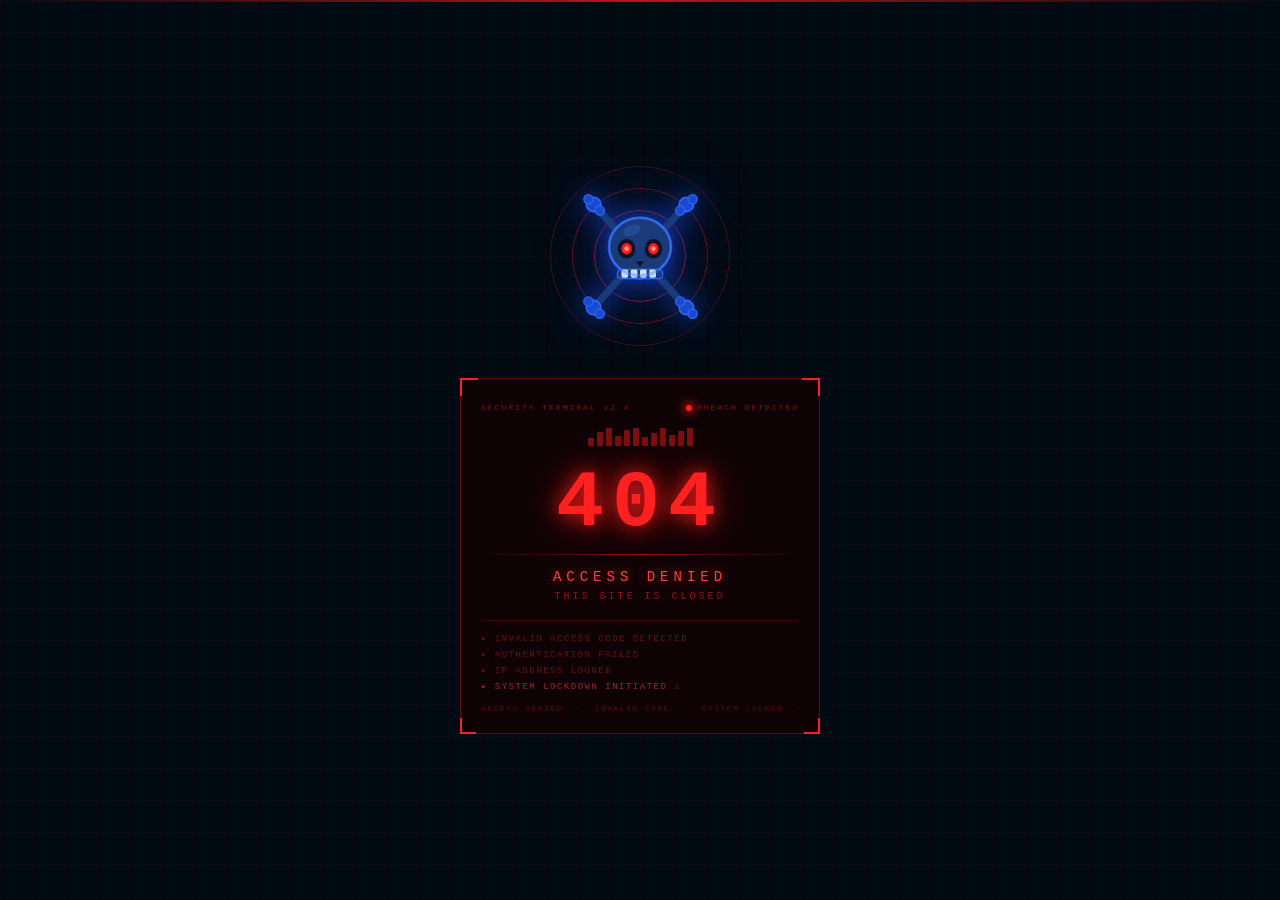
<file: closed.html>
<!DOCTYPE html>
<html>
<head>
<meta name="viewport" content="width=device-width, initial-scale=1.0">
<title>404 — ACCESS DENIED</title>
<style>
*{ margin:0; padding:0; box-sizing:border-box; }

body {
  background: #000a12;
  height: 100vh;
  overflow: hidden;
  font-family: 'Courier New', monospace;
}

/* Grid */
.grid {
  position: fixed; inset: 0;
  background-image:
    linear-gradient(rgba(255,30,30,0.04) 1px, transparent 1px),
    linear-gradient(90deg, rgba(255,30,30,0.04) 1px, transparent 1px);
  background-size: 32px 32px;
  animation: gridMove 10s linear infinite;
  z-index: 0;
}
@keyframes gridMove {
  from { background-position: 0 0; }
  to   { background-position: 32px 32px; }
}

/* Scan line */
.scan {
  position: fixed; left: 0; right: 0; height: 2px; top: 0;
  background: linear-gradient(90deg, transparent, rgba(255,30,30,0.7), transparent);
  z-index: 1;
  animation: scanDown 3.5s linear infinite;
}
@keyframes scanDown {
  0%   { top: 0%;   opacity: 0; }
  5%   { opacity: 1; }
  95%  { opacity: 1; }
  100% { top: 100%; opacity: 0; }
}

/* Center panel */
.panel {
  position: fixed; inset: 0; z-index: 2;
  display: flex; flex-direction: column;
  align-items: center; justify-content: center;
  gap: 0;
}

/* Outer rings */
.ring-wrap {
  position: relative;
  width: 180px; height: 180px;
  margin-bottom: 32px;
}
.ring-wrap .r {
  position: absolute; border-radius: 50%;
  border: 1px solid rgba(255,30,30,0.25);
  animation: rPulse 2.5s ease-in-out infinite;
}
.ring-wrap .r:nth-child(1) { inset: 0;    animation-delay: 0s; }
.ring-wrap .r:nth-child(2) { inset: 22px; border-color: rgba(255,30,30,0.38); animation-delay: 0.3s; }
.ring-wrap .r:nth-child(3) { inset: 44px; border-color: rgba(255,30,30,0.55); animation-delay: 0.6s; }
.ring-wrap .r:nth-child(4) { inset: 66px; border-color: rgba(255,30,30,0.75); animation-delay: 0.9s; }
@keyframes rPulse {
  0%,100% { opacity: 0.5; }
  50%      { opacity: 1; }
}

/* Skull — blue, large, no blink, only red eyes blink */
.warn-icon {
  position: absolute; top: 50%; left: 50%;
  transform: translate(-50%, -50%);
  filter:
    drop-shadow(0 0 12px rgba(30,80,255,0.7))
    drop-shadow(0 0 28px rgba(20,60,220,0.4));
}
.skull-svg {
  width: 130px;
  height: 130px;
  display: block;
}
/* Red eyes blink — NOT the skull */
.eye-l {
  animation: eyeBlink 2.4s ease-in-out infinite;
}
.eye-r {
  animation: eyeBlink 2.4s ease-in-out infinite;
  animation-delay: 0.15s;
}
@keyframes eyeBlink {
  0%,40%,100% {
    opacity: 1;
    filter: drop-shadow(0 0 4px #ff0000);
  }
  45% { opacity: 0.05; }
  50% { opacity: 1; }
  55% { opacity: 0.05; }
  60% { opacity: 1; }
}

/* Corner frame */
.frame {
  width: min(90vw, 360px);
  padding: 24px 20px 20px;
  border: 1px solid rgba(255,30,30,0.35);
  background: rgba(20,0,0,0.75);
  backdrop-filter: blur(16px);
  -webkit-backdrop-filter: blur(16px);
  position: relative;
}
.frame::before { top: -1px;    left: -1px;  border-top: 2px solid #ff2020;    border-left: 2px solid #ff2020; }
.frame::after  { top: -1px;    right: -1px; border-top: 2px solid #ff2020;    border-right: 2px solid #ff2020; }
.fc-br         { bottom: -1px; right: -1px; border-bottom: 2px solid #ff2020; border-right: 2px solid #ff2020; }
.fc-bl         { bottom: -1px; left: -1px;  border-bottom: 2px solid #ff2020; border-left: 2px solid #ff2020; }
.frame::before, .frame::after, .fc-br, .fc-bl {
  content: ''; position: absolute; width: 16px; height: 16px;
}

/* Status row */
.status-row {
  display: flex; justify-content: space-between;
  align-items: center; margin-bottom: 16px;
}
.status-row span {
  font-size: 8px; letter-spacing: 2px;
  color: rgba(255,30,30,0.45);
}
.status-dot-wrap { display: flex; align-items: center; gap: 5px; }
.status-dot {
  width: 6px; height: 6px;
  background: #ff2020; border-radius: 50%;
  box-shadow: 0 0 8px 3px rgba(255,30,30,0.6);
  animation: iconBlink 0.8s ease-in-out infinite;
}

/* 404 big text */
.err-code {
  text-align: center;
  font-size: clamp(52px, 18vw, 80px);
  font-weight: bold;
  letter-spacing: 8px;
  color: #ff2020;
  text-shadow: 0 0 20px rgba(255,30,30,0.9), 0 0 40px rgba(255,30,30,0.5);
  animation: titleFlicker 5s ease-in-out infinite;
  line-height: 1;
  margin-bottom: 8px;
}
@keyframes titleFlicker {
  0%,90%,100% { opacity: 1; }
  91%          { opacity: 0.5; }
  92%          { opacity: 1; }
  95%          { opacity: 0.6; }
}

/* Divider */
.divider {
  height: 1px;
  background: linear-gradient(90deg, transparent, rgba(255,30,30,0.6), transparent);
  margin: 10px 0 14px;
}

/* Denied text */
.denied {
  text-align: center;
  font-size: 14px;
  letter-spacing: 5px;
  color: #ff4040;
  text-shadow: 0 0 12px rgba(255,30,30,0.7);
  margin-bottom: 6px;
  animation: titleFlicker 4s ease-in-out infinite;
}
.closed-text {
  text-align: center;
  font-size: 10px;
  letter-spacing: 3px;
  color: rgba(255,30,30,0.55);
  margin-bottom: 18px;
}

/* Error bars */
.err-bars {
  display: flex; gap: 3px; align-items: flex-end;
  height: 18px; justify-content: center; margin-bottom: 18px;
}
.err-bar {
  flex: 1; max-width: 6px;
  background: rgba(255,30,30,0.45); border-radius: 1px;
  animation: eBarA 1.1s ease-in-out infinite;
}
.err-bar:nth-child(1){height:8px;animation-delay:0s;}
.err-bar:nth-child(2){height:14px;animation-delay:0.07s;}
.err-bar:nth-child(3){height:18px;animation-delay:0.14s;}
.err-bar:nth-child(4){height:10px;animation-delay:0.21s;}
.err-bar:nth-child(5){height:16px;animation-delay:0.28s;}
.err-bar:nth-child(6){height:18px;animation-delay:0.35s;}
.err-bar:nth-child(7){height:9px;animation-delay:0.12s;}
.err-bar:nth-child(8){height:13px;animation-delay:0.19s;}
.err-bar:nth-child(9){height:18px;animation-delay:0.26s;}
.err-bar:nth-child(10){height:11px;animation-delay:0.33s;}
.err-bar:nth-child(11){height:15px;animation-delay:0.40s;}
.err-bar:nth-child(12){height:18px;animation-delay:0.47s;}
@keyframes eBarA {
  0%,100%{opacity:0.4;transform:scaleY(0.6);}
  50%{opacity:1;transform:scaleY(1);}
}

/* Log lines */
.log-lines {
  border-top: 1px solid rgba(255,30,30,0.15);
  padding-top: 12px;
  display: flex; flex-direction: column; gap: 5px;
}
.log-line {
  font-size: 9px; letter-spacing: 1.5px;
  color: rgba(255,30,30,0.4);
  overflow: hidden; white-space: nowrap;
  animation: typeIn 0.5s ease forwards;
  opacity: 0;
}
.log-line:nth-child(1){animation-delay:0.2s;}
.log-line:nth-child(2){animation-delay:0.5s;}
.log-line:nth-child(3){animation-delay:0.8s;}
.log-line:nth-child(4){animation-delay:1.1s;color:rgba(255,60,60,0.6);}
@keyframes typeIn {
  from{opacity:0;transform:translateX(-8px);}
  to{opacity:1;transform:translateX(0);}
}

/* Ticker */
.ticker {
  font-size: 8px; letter-spacing: 1.5px;
  color: rgba(255,30,30,0.3);
  text-align: center; margin-top: 12px;
  overflow: hidden; white-space: nowrap;
}
.ticker span {
  display: inline-block;
  animation: tickScroll 14s linear infinite;
}
@keyframes tickScroll {
  0%{transform:translateX(50%);}
  100%{transform:translateX(-120%);}
}

/* Particles */
.pt {
  position: fixed; width: 2px; height: 2px;
  background: #ff2020; border-radius: 50%;
  opacity: 0; pointer-events: none; z-index: 1;
  animation: ptFloat 6s ease-in-out infinite;
}
@keyframes ptFloat {
  0%{opacity:0;transform:translateY(0) scale(1);}
  15%{opacity:0.8;}
  85%{opacity:0.3;}
  100%{opacity:0;transform:translateY(-120px) scale(0.2);}
}
</style>
</head>
<body>

<div class="grid"></div>
<div class="scan"></div>

<!-- Particles -->
<div class="pt" style="left:10%;top:30%;animation-delay:0s;animation-duration:5.5s;"></div>
<div class="pt" style="left:80%;top:60%;animation-delay:1.5s;animation-duration:7s;"></div>
<div class="pt" style="left:45%;top:80%;animation-delay:3s;animation-duration:6s;"></div>
<div class="pt" style="left:90%;top:25%;animation-delay:0.8s;animation-duration:8s;"></div>
<div class="pt" style="left:25%;top:55%;animation-delay:2.2s;animation-duration:6.5s;"></div>

<div class="panel">

  <!-- Rings with warning icon -->
  <div class="ring-wrap">
    <div class="r"></div>
    <div class="r"></div>
    <div class="r"></div>
    <div class="r"></div>
    <div class="warn-icon">
      <svg viewBox="-8 -8 116 126" xmlns="http://www.w3.org/2000/svg" class="skull-svg">

        <!-- ══ CROSSBONES BEHIND SKULL ══ -->
        <!-- Bone 1: top-left to bottom-right (behind) -->
        <line x1="5" y1="5" x2="95" y2="105" stroke="#1a3a7a" stroke-width="7" stroke-linecap="round"/>
        <!-- Bone 1 knobs -->
        <circle cx="5"  cy="5"   r="7" fill="#1a4acc" stroke="#3366ff" stroke-width="1.5"/>
        <circle cx="0"  cy="0"   r="4.5" fill="#1a4acc" stroke="#3366ff" stroke-width="1.2"/>
        <circle cx="11" cy="11" r="4.5" fill="#1a4acc" stroke="#3366ff" stroke-width="1.2"/>
        <circle cx="95" cy="105" r="7" fill="#1a4acc" stroke="#3366ff" stroke-width="1.5"/>
        <circle cx="89" cy="99"  r="4.5" fill="#1a4acc" stroke="#3366ff" stroke-width="1.2"/>
        <circle cx="101" cy="111" r="4.5" fill="#1a4acc" stroke="#3366ff" stroke-width="1.2"/>

        <!-- Bone 2: top-right to bottom-left (behind) -->
        <line x1="95" y1="5" x2="5" y2="105" stroke="#1a3a7a" stroke-width="7" stroke-linecap="round"/>
        <!-- Bone 2 knobs -->
        <circle cx="95"  cy="5"   r="7" fill="#1a4acc" stroke="#3366ff" stroke-width="1.5"/>
        <circle cx="101" cy="0"   r="4.5" fill="#1a4acc" stroke="#3366ff" stroke-width="1.2"/>
        <circle cx="89"  cy="11"  r="4.5" fill="#1a4acc" stroke="#3366ff" stroke-width="1.2"/>
        <circle cx="5"   cy="105" r="7" fill="#1a4acc" stroke="#3366ff" stroke-width="1.5"/>
        <circle cx="11"  cy="111" r="4.5" fill="#1a4acc" stroke="#3366ff" stroke-width="1.2"/>
        <circle cx="0"   cy="99"  r="4.5" fill="#1a4acc" stroke="#3366ff" stroke-width="1.2"/>

        <!-- ══ SKULL ON TOP ══ -->
        <!-- Head -->
        <ellipse cx="50" cy="46" rx="30" ry="28" fill="#1a3a7a" stroke="#3366ff" stroke-width="1.5"/>
        <!-- Forehead shine -->
        <ellipse cx="42" cy="30" rx="9" ry="5" fill="rgba(80,140,255,0.2)" transform="rotate(-20,42,30)"/>
        <!-- Left eye socket -->
        <ellipse cx="37" cy="48" rx="8.5" ry="9.5" fill="#081428"/>
        <!-- Right eye socket -->
        <ellipse cx="63" cy="48" rx="8.5" ry="9.5" fill="#081428"/>
        <!-- Left eye RED -->
        <ellipse cx="37" cy="48" rx="5" ry="5.5" fill="#ff1a1a" class="eye-l"/>
        <ellipse cx="37" cy="48" rx="2.2" ry="2.4" fill="#ff9090" class="eye-l"/>
        <!-- Right eye RED -->
        <ellipse cx="63" cy="48" rx="5" ry="5.5" fill="#ff1a1a" class="eye-r"/>
        <ellipse cx="63" cy="48" rx="2.2" ry="2.4" fill="#ff9090" class="eye-r"/>
        <!-- Nose cavity -->
        <path d="M46,60 L50,66 L54,60 Z" fill="#081428" opacity="0.9"/>
        <!-- Jaw -->
        <rect x="28" y="68" width="44" height="9" rx="4" fill="#1a3a7a" stroke="#3366ff" stroke-width="1.2"/>
        <!-- Teeth -->
        <rect x="32" y="68" width="6.5" height="8" rx="1.5" fill="#ccdeff"/>
        <rect x="41" y="68" width="6.5" height="8" rx="1.5" fill="#ccdeff"/>
        <rect x="50" y="68" width="6.5" height="8" rx="1.5" fill="#ccdeff"/>
        <rect x="59" y="68" width="6.5" height="8" rx="1.5" fill="#ccdeff"/>
        <!-- Skull glow outline -->
        <ellipse cx="50" cy="46" rx="30" ry="28" fill="none" stroke="rgba(60,130,255,0.4)" stroke-width="3"/>
      </svg>
    </div>
  </div>

  <!-- Frame -->
  <div class="frame">
    <div class="fc-br"></div>
    <div class="fc-bl"></div>

    <div class="status-row">
      <span>SECURITY TERMINAL v2.4</span>
      <div class="status-dot-wrap">
        <div class="status-dot"></div>
        <span>BREACH DETECTED</span>
      </div>
    </div>

    <div class="err-bars">
      <div class="err-bar"></div><div class="err-bar"></div>
      <div class="err-bar"></div><div class="err-bar"></div>
      <div class="err-bar"></div><div class="err-bar"></div>
      <div class="err-bar"></div><div class="err-bar"></div>
      <div class="err-bar"></div><div class="err-bar"></div>
      <div class="err-bar"></div><div class="err-bar"></div>
    </div>

    <div class="err-code">404</div>
    <div class="divider"></div>
    <div class="denied">ACCESS DENIED</div>
    <div class="closed-text">THIS SITE IS CLOSED</div>

    <div class="log-lines">
      <div class="log-line">▸ INVALID ACCESS CODE DETECTED</div>
      <div class="log-line">▸ AUTHENTICATION FAILED</div>
      <div class="log-line">▸ IP ADDRESS LOGGED</div>
      <div class="log-line">▸ SYSTEM LOCKDOWN INITIATED ⚠</div>
    </div>

    <div class="ticker">
      <span>ACCESS DENIED &nbsp;·&nbsp; INVALID CODE &nbsp;·&nbsp; SYSTEM LOCKED &nbsp;·&nbsp; 404 ERROR &nbsp;·&nbsp; UNAUTHORIZED ACCESS &nbsp;·&nbsp;</span>
    </div>
  </div>

</div>

</body>
</html>
</file>
